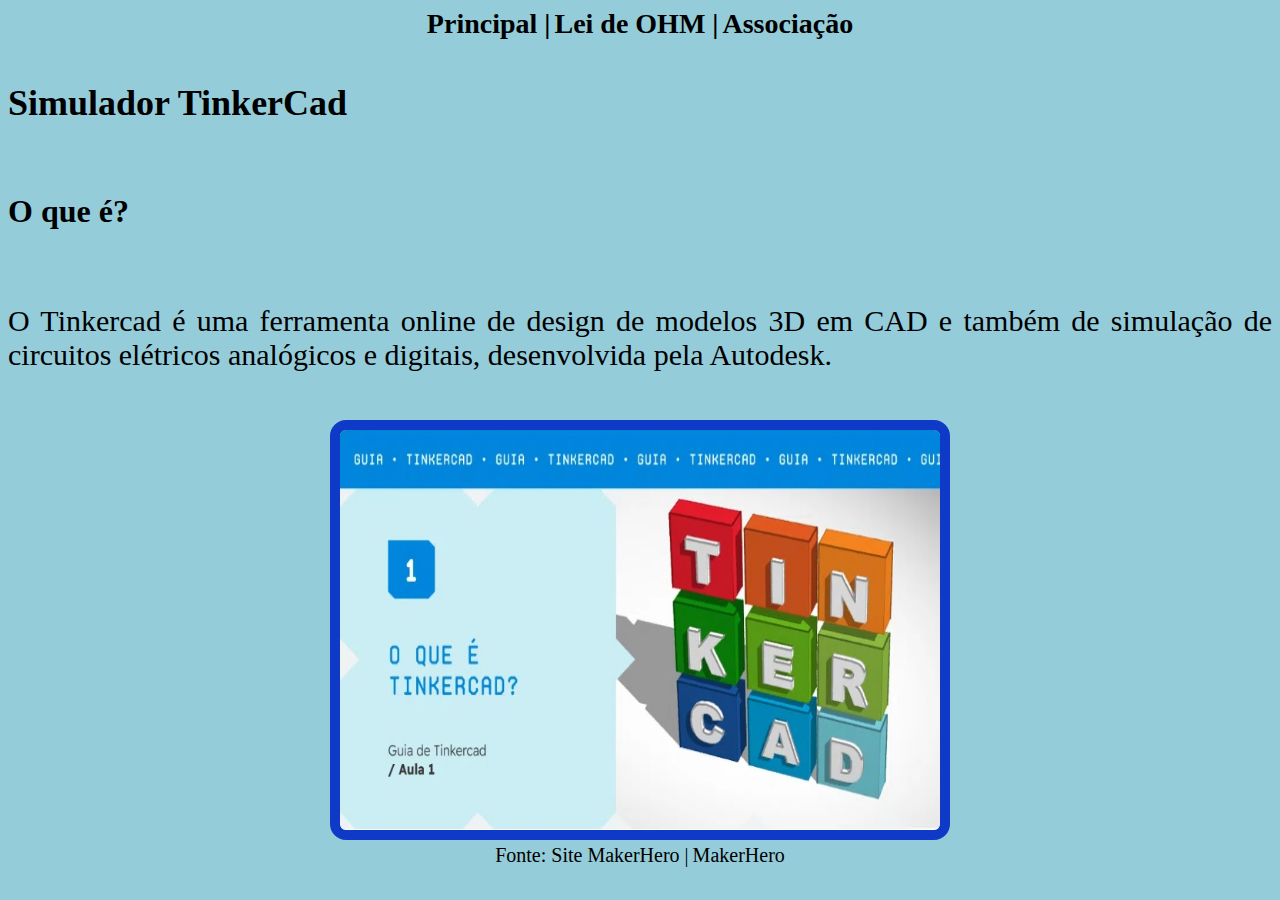
<file: index.html>
<!DOCTYPE html>
<html lang="pt-BR">
<head>
    <meta charset="UTF-8">
    <meta name="viewport" content="width=device-width, initial-scale=1.0">
    <link rel="stylesheet" href="style.css">
    <title>Lei de OHM</title>
</head>
<body>
    <nav>
        <a href="./index.html">Principal |</a>
        <a href="./lei_de_ohm.html">Lei de OHM |</a>
        <a href="./associacao.html">Associação</a>
    </nav>
    <br>
    <h1>Simulador TinkerCad</h1>
    <br>
    <h2>O que é?</h2>
    <br>
    <p>O Tinkercad é uma ferramenta online de design de modelos 3D em CAD e também de simulação de circuitos elétricos analógicos e digitais, desenvolvida pela Autodesk.</p>
    <br>
    <div>
        <img src="./tinkercad.jpg" alt="Imagem do TinkerCad">
        <br>
        <small>Fonte: Site MakerHero |</small>
        <a href="https://www.makerhero.com/guia/tinkercad/o-que-e/">MakerHero</a>
    </div>
</body>
</html>
</file>
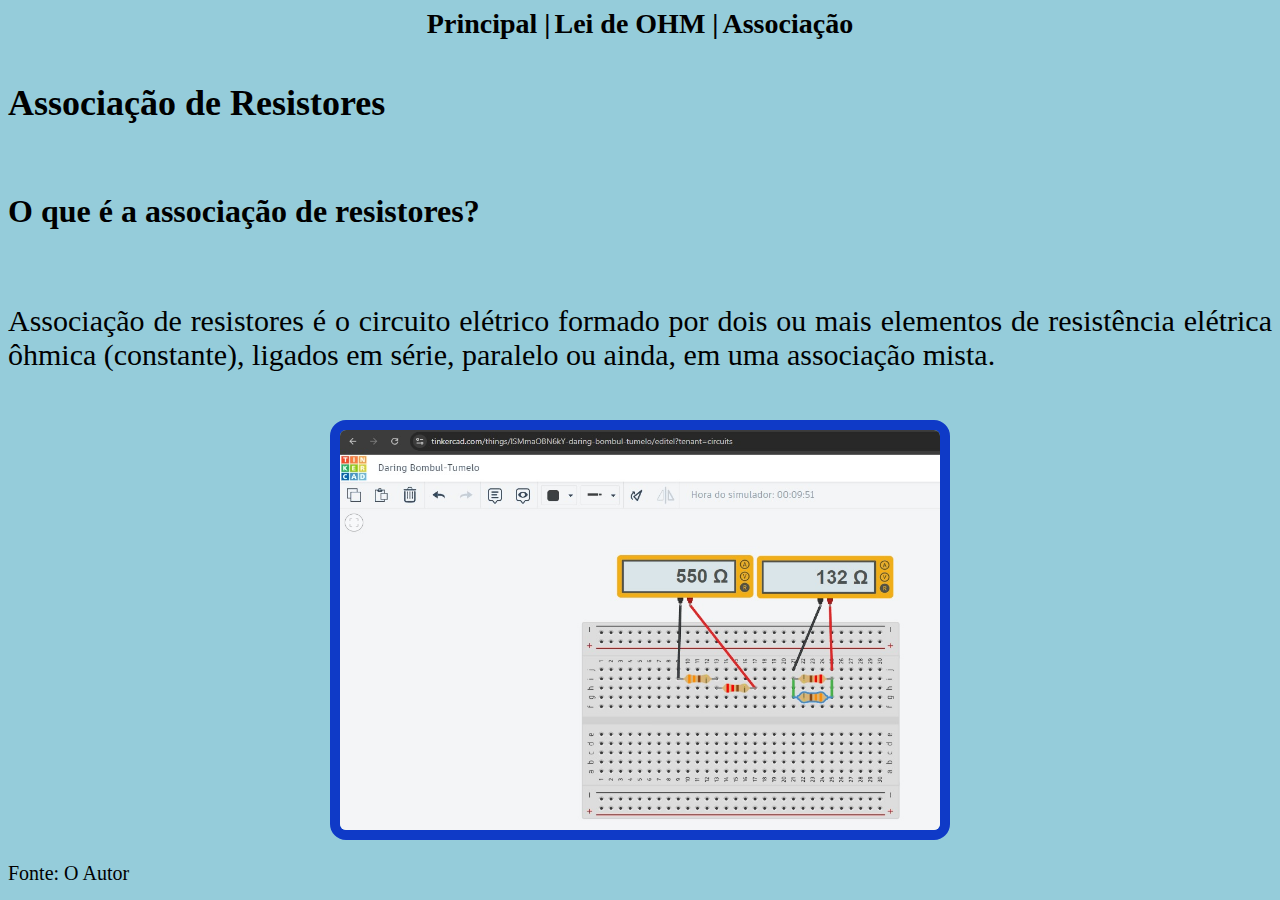
<file: associacao.html>
<!DOCTYPE html>
<html lang="pt-BR">
<head>
    <meta charset="UTF-8">
    <meta name="viewport" content="width=device-width, initial-scale=1.0">
    <link rel="stylesheet" href="style.css">
    <title>Lei de OHM</title>
</head>
<body>
    <nav>
        <a href="./index.html">Principal |</a>
        <a href="./lei_de_ohm.html">Lei de OHM |</a>
        <a href="./associacao.html">Associação</a>
    </nav>
    <br>
    <h1>Associação de Resistores</h1>
    <br>
    <h2>O que é a associação de resistores?</h2>
    <br>
    <p>Associação de resistores é o circuito elétrico formado por dois ou mais elementos de resistência elétrica ôhmica (constante), ligados em série, paralelo ou ainda, em uma associação mista.</p>
    <br>
    <div><img src="./associacao_resistor.jpg" alt="Imagem da associação de resistores"></div>
    <br>
    <small>Fonte: O Autor</small>
</body>
</html>
</file>
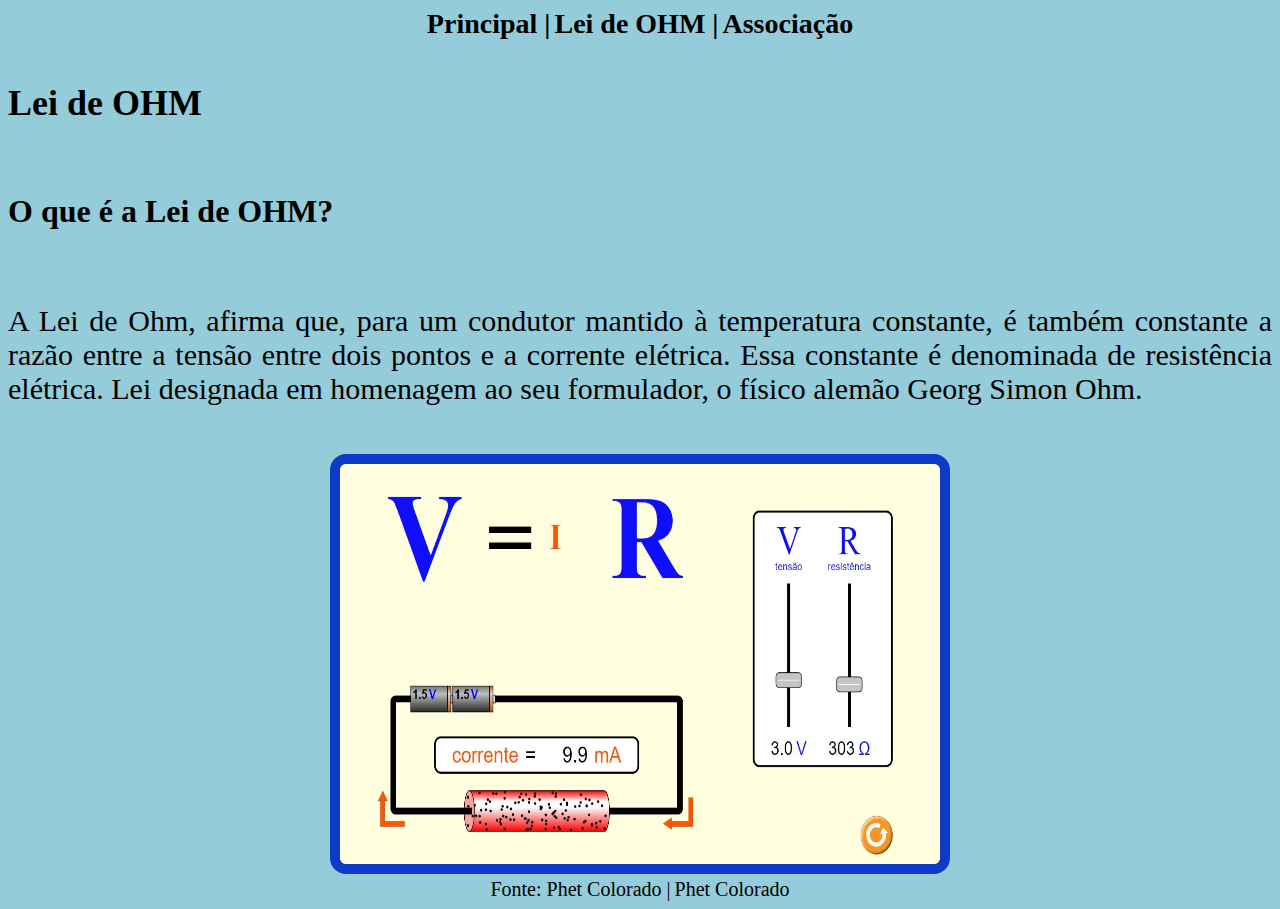
<file: lei_de_ohm.html>
<!DOCTYPE html>
<html lang="pt-BR">
<head>
    <meta charset="UTF-8">
    <meta name="viewport" content="width=device-width, initial-scale=1.0">
    <link rel="stylesheet" href="style.css">
    <title>Lei de OHM</title>
</head>
<body>
    <nav>
        <a href="./index.html">Principal |</a>
        <a href="./lei_de_ohm.html">Lei de OHM |</a>
        <a href="./associacao.html">Associação</a>
    </nav>
    <br>
    <h1>Lei de OHM</h1>
    <br>
    <h2>O que é a Lei de OHM?</h2>
    <br>
    <p>A Lei de Ohm, afirma que, para um condutor mantido à temperatura constante, é também constante a razão entre a tensão entre dois pontos e a corrente elétrica. Essa constante é denominada de resistência elétrica. Lei designada em homenagem ao seu formulador, o físico alemão Georg Simon Ohm.</p>
    <br>
    <div>
        <img src="./lei_de_ohm.jpg" alt="Imagem da Lei de OHM">
        <br>
        <small>Fonte: Phet Colorado |</small>
        <a href="https://phet.colorado.edu/sims/html/ohms-law/latest/ohms-law_all.html?locale=pt_BR">Phet Colorado</a>
    </div>
</body>
</html>
</file>
<file: style.css>
body{
    background-color: rgb(149, 204, 218);
    color: black;
    text-align: justify;
}
nav{
    text-align: center;
}
nav a{
    font-size: 28px;
    color: black;
    text-decoration: none;
    font-weight: bold;
}
a:hover{
background-color: rgb(169, 214, 255);
}
h1{
    font-size: 36px;
}
h2{
    font-size: 32px;
}
p{
    font-size: 30px;
}
div{
    text-align: center;
}
div img{
    width: 600px;
    height: 400px;
    border: solid rgb(15, 58, 199) 10px;
    border-radius: 16px;
}
small{
    font-size: 20px;
}
div a {
    color: black;
    font-size: 20px;
    text-decoration: none;
}
</file>
